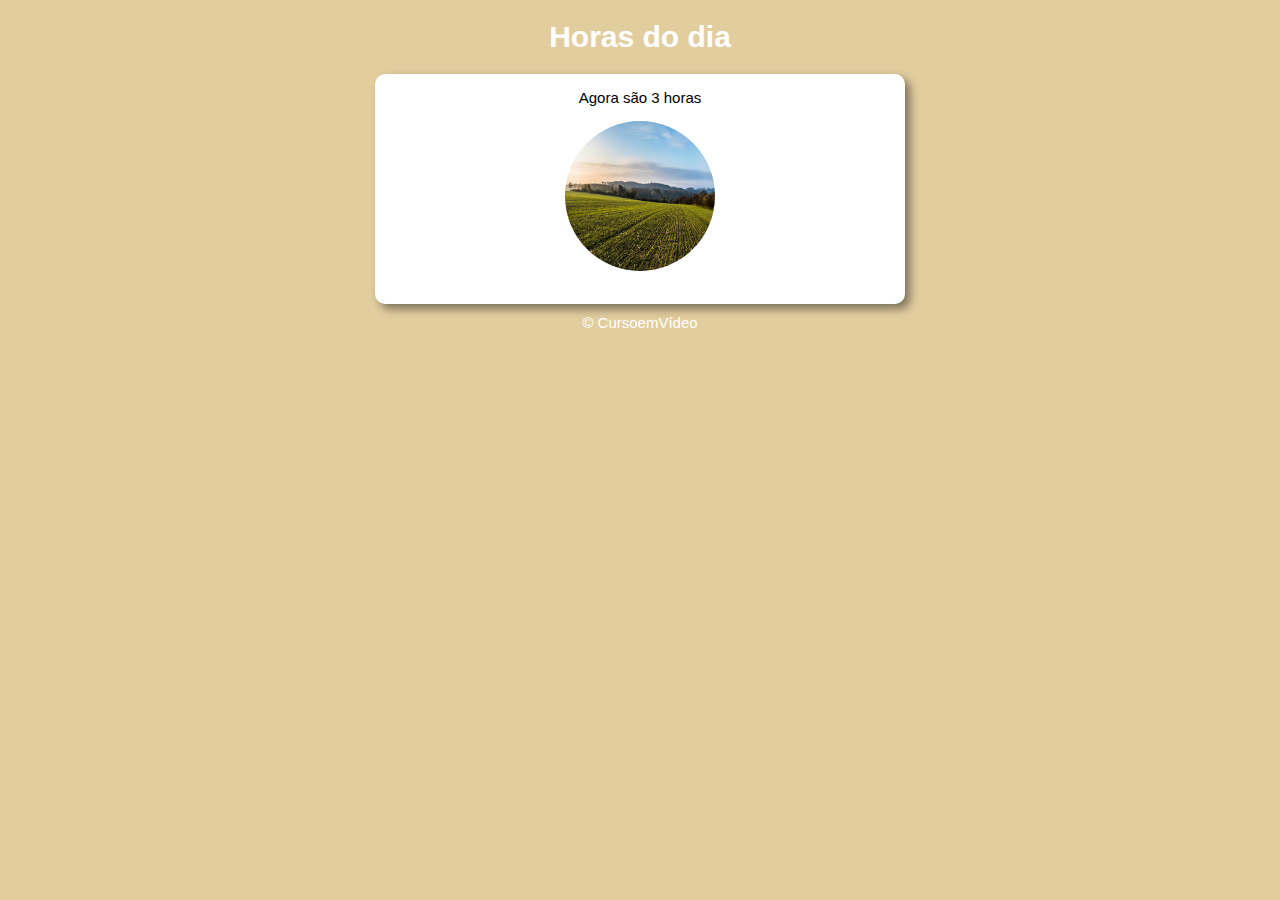
<file: aula12Ex/Index.html>
<!DOCTYPE html>
<html lang="pt-BR">
<head>
    <meta charset="UTF-8">
    <meta name="viewport" content="width=device-width, initial-scale=1.0">
    <title>Hora do dia</title>
    <link rel="stylesheet" href="style.css">
    <link rel="stylesheet" href="Imagens/">
</head>
<body>
    <header>    
        <h1>Horas do dia</h1>
    </header>

    <section>
        <div id="msg">
            Aqui vai aparecer a mensagem...
        </div>
        <div id="img">
            <img id="imagem" src="Imagens/Campomanha.jpg" alt="Campo manhã">
        </div >
    </section>

    <footer>&copy; CursoemVídeo</footer>
    <script src="app.JS"></script>
</body>
</html>
</file>
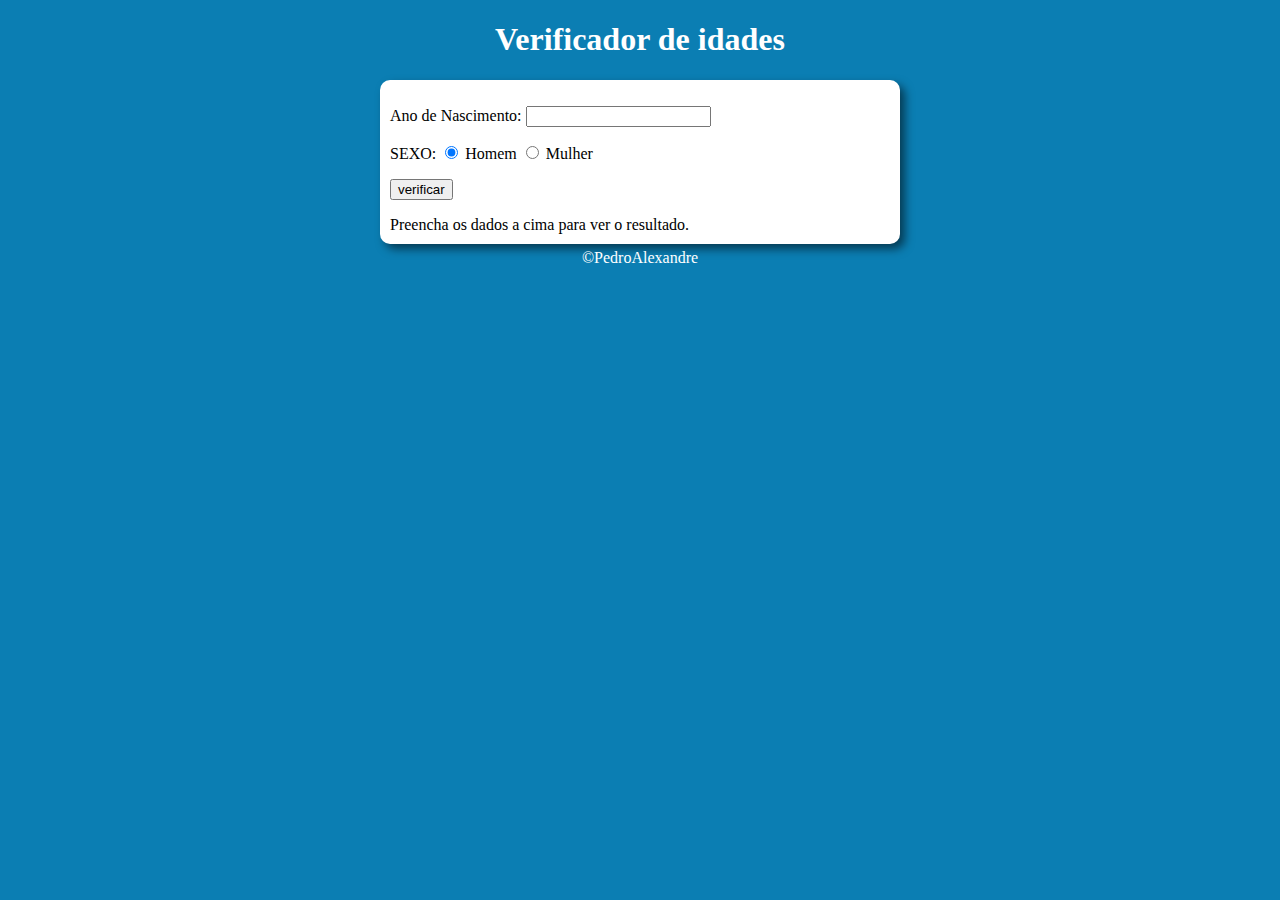
<file: Aula12Ex2/index.html>
<!DOCTYPE html>
<html lang="pt-BR">
<head>
    <meta charset="UTF-8">
    <meta name="viewport" content="width=device-width, initial-scale=1.0">
    <title>Selecionador de idades</title>
    <link rel="stylesheet" href="style.css">
</head>
<body>
    <header>
        <h1>Verificador de idades</h1>
    </header>
    <section>
        <div id="programa">
      <p> 
        Ano de Nascimento: <input type="number" name="txtano" id="txtano" min="0"> 
    </p>
    <p>
        SEXO:
        <input type="radio" name="radsex" id="masc" checked> 
        <label for="masc">Homem</label>
        <input type="radio" name="radsex" id="fem">
        <label for="fem">Mulher</label>
    </p>
    <p>
        <input type="button" value="verificar" onclick="verificar()">
    </p>
        </div>
        <div id="resp">
            Preencha os dados a cima para ver o resultado. 
        </div>
    </section>

    <footer>&copy;PedroAlexandre</footer>

    <script src="app.js"></script>
</body>
</html>
</file>
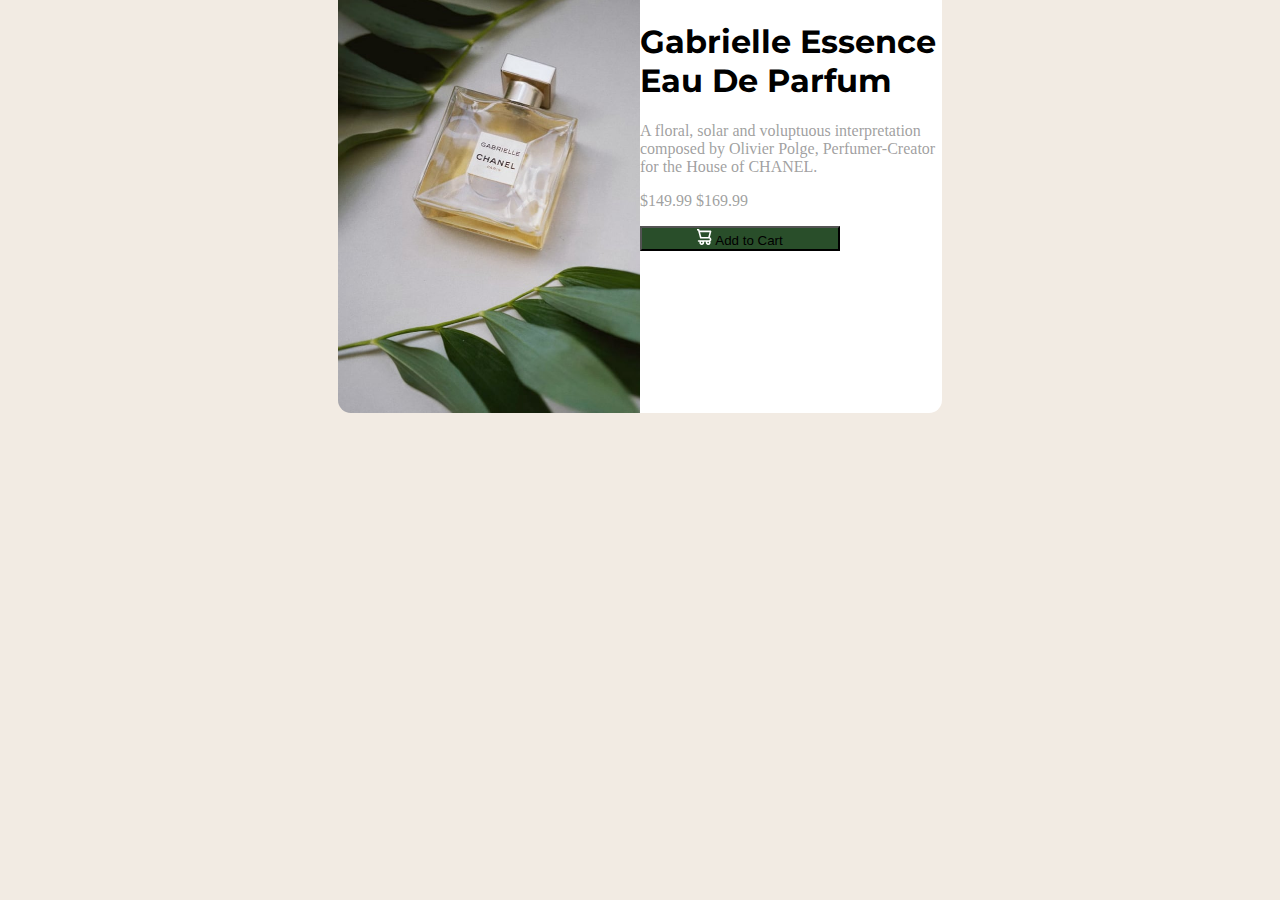
<file: Novotec/Trabalho escolar/index .html>
<!DOCTYPE html>
<html lang="pt-br">
<head>
  <meta charset="UTF-8">
  <meta name="viewport" content="width=device-width, initial-scale=1.0"> <!-- displays site properly based on user's device -->

  <link rel="icon" type="image/png" sizes="32x32" href="./images/favicon-32x32.png">
  <link rel="stylesheet" href="https://stackpath.bootstrapcdn.com/bootstrap/4.1.3/css/bootstrap.min.css" integrity="sha384-MCw98/SFnGE8fJT3GXwEOngsV7Zt27NXFoaoApmYm81iuXoPkFOJwJ8ERdknLPMO" crossorigin="anonymous">
  <link rel="stylesheet" href="style.css">
  
  <title>Frontend Mentor | Product preview card component</title>

</head>
<body>
  <div class="Corpo"> 
    <div class="child">
      <img src="IMages/image-product-desktop.jpg" alt="Perfume" class="Imagen">
      
      <div class="Texto">
        <p>P E R F U M E</p>
  
          <h1>
            Gabrielle Essence Eau De Parfum
          </h1>
          
          <p>
            A floral, solar and voluptuous interpretation composed by Olivier Polge, 
            Perfumer-Creator for the House of CHANEL.
          </p>  
        <div class="Numeros">
            <p>$149.99 
              $169.99</p>
      
          <button type="button" class="btn btn-success Botao">
            <img src="IMages/icon-cart.svg" alt=""> Add to Cart
          </button>
         
        </div><!---Números-->
      </div><!--Texto-->   
    </div><!--Child-->
  </div><!--Corpo-->
  <script src="https://stackpath.bootstrapcdn.com/bootstrap/4.1.3/js/bootstrap.min.js" integrity="sha384-ChfqqxuZUCnJSK3+MXmPNIyE6ZbWh2IMqE241rYiqJxyMiZ6OW/JmZQ5stwEULTy" crossorigin="anonymous">
  </script>
  
</body>
</html>
</file>
<file: aula12Ex/style.css>
body{
background: rgb(36, 36, 190);
font: normal 15px Arial;

}
header{
color: white;
text-align: center;
}

section{
background: white;
color: black;
border-radius: 10px;
padding: 15px;
width: 500px;
margin: auto;
box-shadow: 5px 5px 10px rgba(0, 0, 0, 0.451);
}

img {
    border-radius: 50%;
    width: 150px;
    height: 150px;
    padding: 15px;
    font: normal 15px;
  }

div{
 text-align: center;
  }

footer{
color: white;
font: italic;
text-align: center;
padding: 10px;
}
</file>
<file: Aula12Ex2/style.css>
body{
    background: rgb(11, 126, 179);
}

header{
    color: white;
    text-align: center;
    font: initial;
}

section{
    background: white;
    width: 500px;
    border-radius: 10px;
    padding: 10px;
    box-shadow: 5px 5px 10px rgba(0, 0, 0, 0.534);
    margin: auto;
}

footer{
    color:white;
    text-align: center;
    padding: 5px;
    font: italic;
}
</file>
<file: Novotec/Trabalho escolar/style.css>
@charset "UTF-8";
@import url('https://fonts.googleapis.com/css2?family=Montserrat:ital,wght@500,700&display=swap');

body{
    background-color: hsl(30, 38%, 92%);
}
h1{
    font-family: montserrat;
    font-weight: 700;
}

p{
    color: rgba(111, 111, 112, 0.671);
    font-family: frauces;
}

.Corpo{
    display: flex;
    justify-content: center; 
    align-content: center;
    align-self: center;
}

.Imagen{
    width: 18.875rem;
    height: 27.875rem;
    flex-shrink: 0;
    border-radius: 0.8125rem 0rem 0rem 0.8125rem;

}

.child{
    position: absolute;
    left: 20%;
    right:20%;
    top: 20%;   
    display: flex;
    align-items: center;
    justify-content: center;
    align-content: center;
    border-radius: 13px;
    max-height: 20px;
}

.Texto{
    background-color: rgb(255, 255, 255);    
    width: 18.875rem;
    height: 27.875rem;
    flex-shrink: 0;
    border-radius: 0rem 0.8125rem 0.8125rem 0rem;
    

}
.Botao{
    width: 200px;
    background-color: rgba(5, 48, 6, 0.856);
}
</file>
